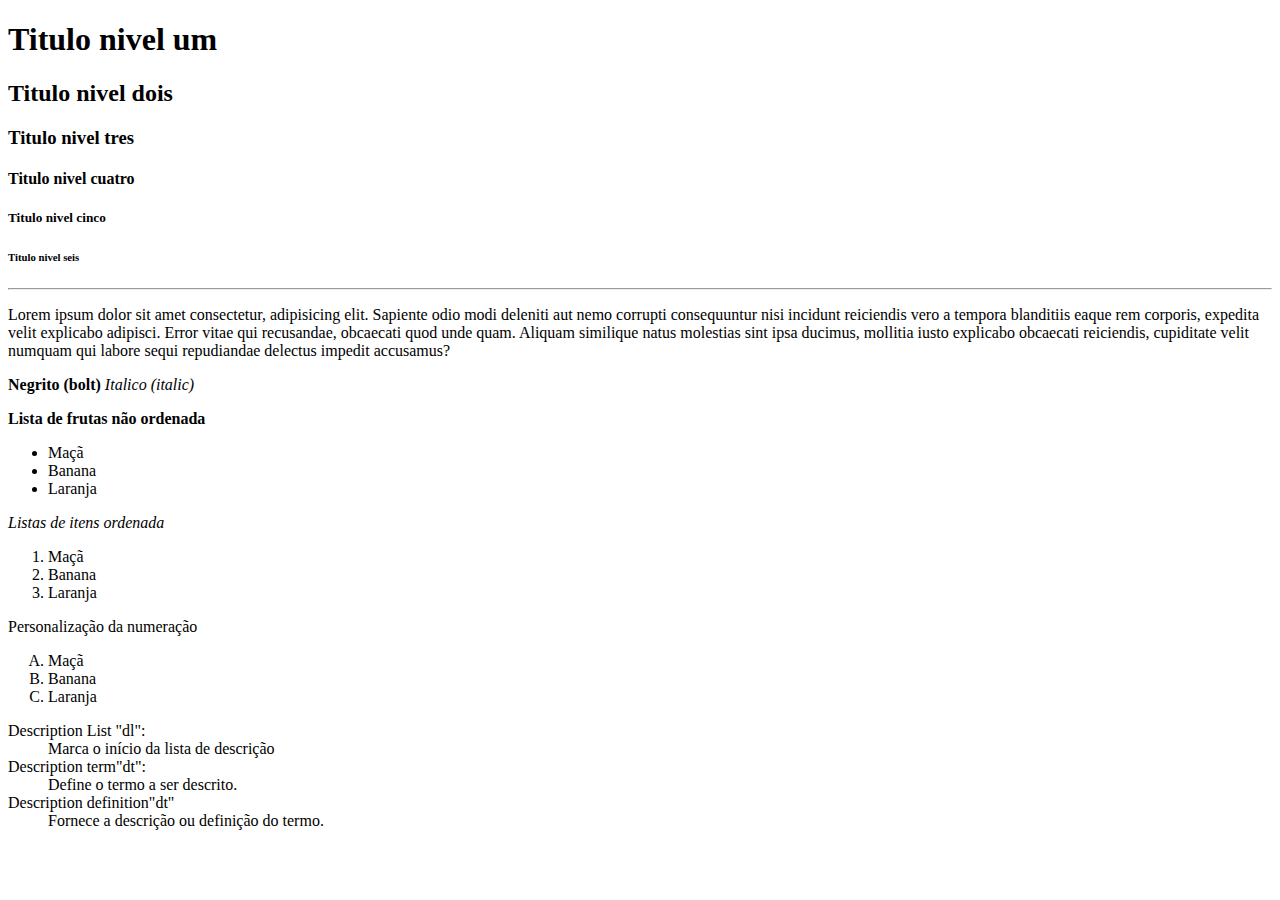
<file: htmlCssJavascriptCourse/lesson_1/index.html>
<!-- every html document start with an emet -->
<!DOCTYPE html> <!-- tipo de documento -->
<html lang="pt-br">
<!-- header -->

<head>
    <!-- Tag auto contidas -->
    <meta charset="UTF-8">
    <meta name="viewport" content="width=device-width, initial-scale=1.0">
    <!-- tag com abertura e fechamento -->
    <!-- titulo do documento que aparece na aba -->
    <title>Nome de aba</title>
</head>
<!-- corpo do documento -->

<body>
    <!-- uso das principais tags -->
    <!-- nives de tag de titulos -->
    <h1> Titulo nivel um</h1>
    <h2>Titulo nivel dois</h2>
    <h3>Titulo nivel tres</h3>
    <h4>Titulo nivel cuatro</h4>
    <h5>Titulo nivel cinco</h5>
    <h6>Titulo nivel seis</h6>
    <!-- linha separadora -->
    <hr>
    <!-- tag para parragrafo -->
    <!-- exemplo -->
    <p>Lorem ipsum dolor sit amet consectetur, adipisicing elit. Sapiente odio modi deleniti aut nemo corrupti
        consequuntur nisi incidunt reiciendis vero a tempora blanditiis eaque rem corporis, expedita velit explicabo
        adipisci.
        Error vitae qui recusandae, obcaecati quod unde quam. Aliquam similique natus molestias sint ipsa ducimus,
        mollitia iusto explicabo obcaecati reiciendis, cupiditate velit numquam qui labore sequi repudiandae delectus
        impedit accusamus?</p>
    <!-- somente para conhecimento momentaneo tag <style> ...<\style> será usado em css -->
    <!-- formatação de texto no html, hoje em dia caiu em desusso -->
    <!-- negrito -->
    <b>Negrito (bolt)</b>
    <i>Italico (italic)</i>
    <!-- entendendo a tag <ul> -->
    <!-- serve para criar uma lista nao ordenada -->
    <!-- e a tag <li> serve para listar itens -->
    <!-- por exemplo -->
    <p><b>Lista de frutas não ordenada</b></p>
    <ul>
        <li>Maçã</li>
        <li>Banana</li>
        <li>Laranja</li>
    </ul>
    <!-- usando a pripriedade dentro da tag ul style="list-style-type: square;" -->
    <!-- é possivel colocar uma formatação do tipo cuadrada como vimos anteriormente -->
    <!-- usando a tag <ol>, serve para criar uma lista ordenada -->
    <!-- ou seja uma lista de numeros de forma crescente  -->
    <!-- por exemplo: -->
    <p><i>Listas de itens ordenada </i></p>
    <ol>
        <li>Maçã</li>
        <li>Banana</li>
        <li>Laranja</li>
    </ol>
        <!-- a lista ordenada e não ordenada pode ser personalizada -->
        <!-- da seguinte maneira usando o atributo type-->
        <p>Personalização da numeração</p>
        <!-- exemplo, convertendo em letras mauisculas -->
        <ol type="A">
            <li>Maçã</li>
            <li>Banana</li>
            <li>Laranja</li>
        </ol>
        <!-- Uma Lista Semântica ou Description List (lista de descrição) é usada para definir uma lista de 
         termos e suas descrições associadas em HTML -->
         <!-- como funciona?:Cada <dt> é um termo, como uma palavra ou título, e o <dd> é a sua descrição ou explicação -->
         <!-- exemplo -->
         <dl>
            <dt>Description List "dl":</dt>
            <dd>Marca o início da lista de descrição</dd>
            <dt>Description term"dt":</dt>
            <dd> Define o termo a ser descrito.</dd>
            <dt>Description definition"dt"</dt>
            <dd>Fornece a descrição ou definição do termo.</dd>
         </dl>
</body>

</html>
</file>
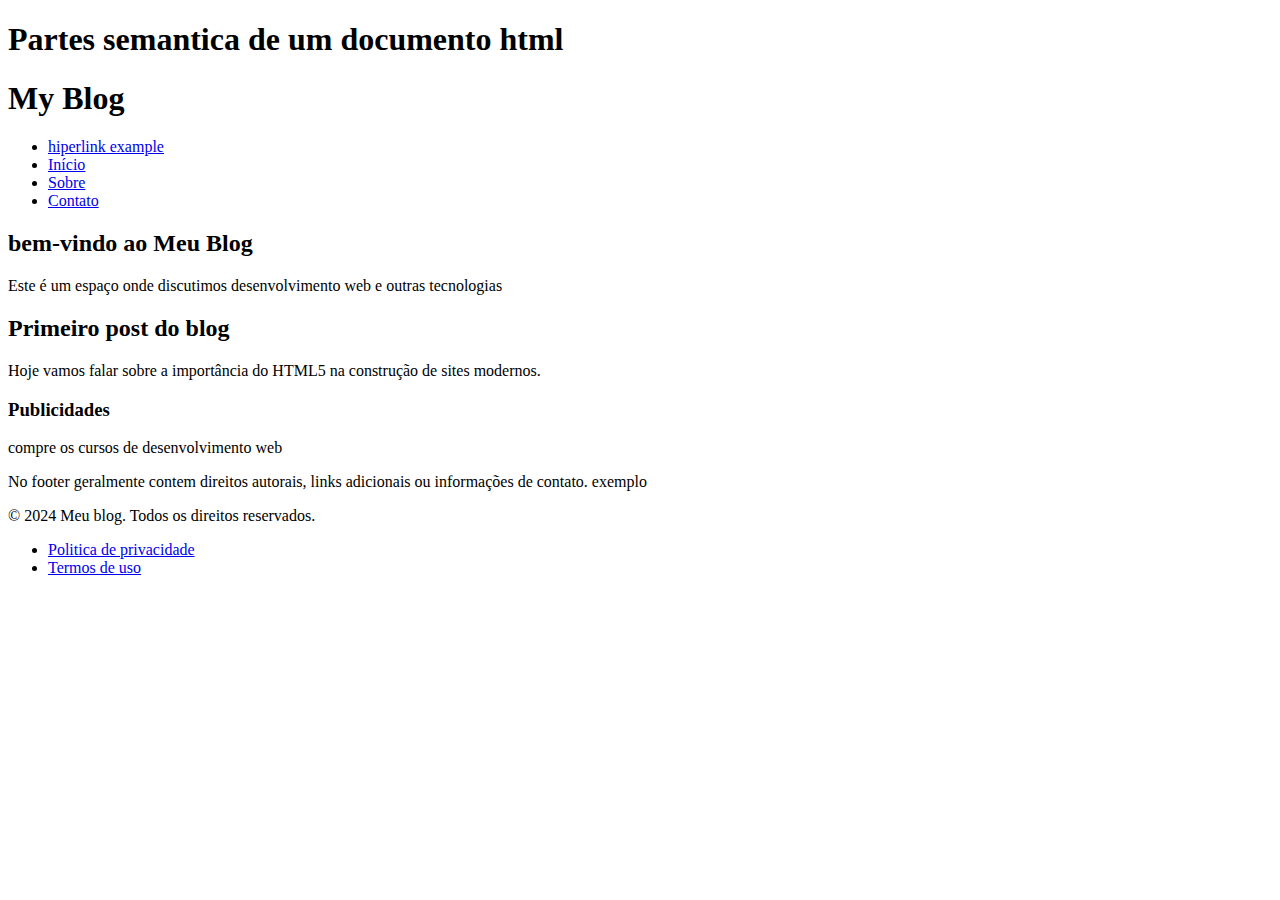
<file: htmlCssJavascriptCourse/lesson_2/index.html>
<!DOCTYPE html>
<html lang="pt-br">

<head>
    <meta charset="UTF-8">
    <meta name="viewport" content="width=device-width, initial-scale=1.0">
    <title>Document</title>
</head>

<body>
    <h1>Partes semantica de um documento html</h1>
    <!-- tags como <header>, <footer>,<nav>,<section>,<article>,<aside> -->
</body>
<!-- uso do header: Cabeçalho da página ou de uma seção. -->
<!-- uso do nav: Bloco de navegação com links-->
<!-- a tag <a href=“...”> ... </a> serve como hiperlink -->
<header>
    <h1>My Blog</h1>
    <!-- barra de inicio -->
    <nav>
        <ul>
            <li><a href=“#”>hiperlink example</a></li>
            <li><a href="#">Início</a></li>
            <li><a href="#">Sobre</a></li>
            <li><a href="#">Contato</a></li>
        </ul>
    </nav>

</header>
<main>
    <section>
        <h2>bem-vindo ao Meu Blog</h2>
        <p>Este é um espaço onde discutimos desenvolvimento web e outras tecnologias</p>
    </section>
    <article>
        <h2>Primeiro post do blog</h2>
        <p>Hoje vamos falar sobre a importância do HTML5 na construção de sites modernos.</p>
    </article>
    <aside>
        <h3>Publicidades</h3>
        <p>compre os cursos de desenvolvimento web</p>
    </aside>
</main>
    <footer>
        <!-- o footer é usado para definir o rodapé de uma pagina ou seção -->
        No footer geralmente contem direitos autorais, links adicionais ou informações de contato.
        exemplo
        <p>&copy; 2024 Meu blog. Todos os direitos reservados.</p>
        <nav>
            <ul>
                <li><a href="#privacy">Politica de privacidade</a></li>
                <li><a href="#termns">Termos de uso</a></li>
            </ul>
        </nav>
<!-- a tag <main> ela serve para para indicar o conteudo principal o mais importante do site -->
<!-- e por ultimo falaremos da tag <div> é uma tag auxiliar que é extremadamente util para colocar formato no CSS -->
</footer>

</html>
</file>
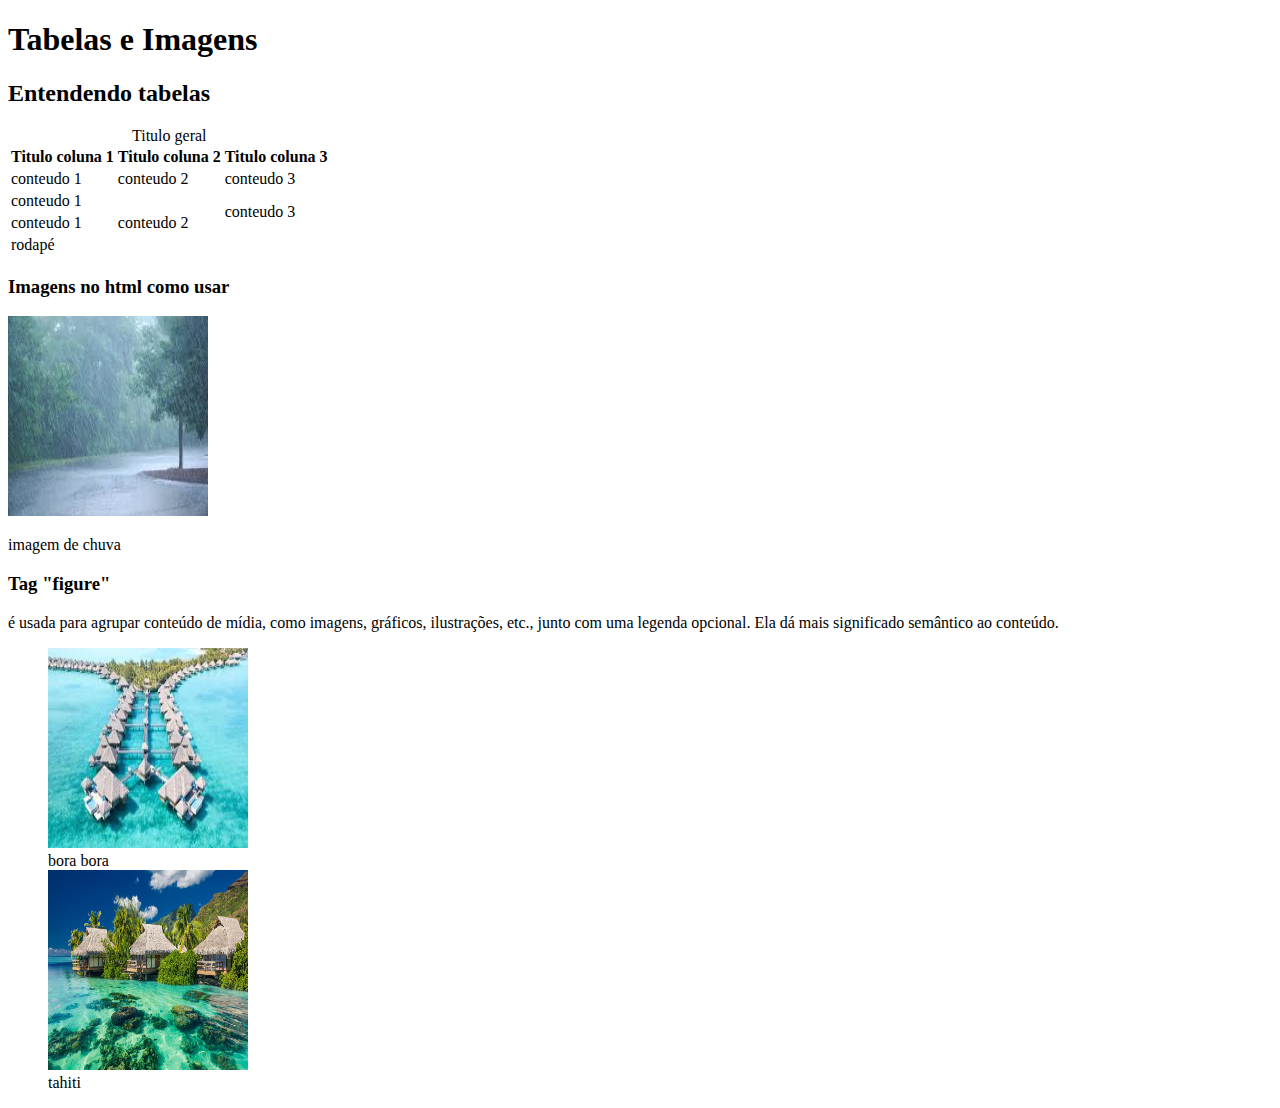
<file: htmlCssJavascriptCourse/lesson_3/index.html>
<!DOCTYPE html>
<html lang="en">

<head>
    <meta charset="UTF-8">
    <meta name="viewport" content="width=device-width, initial-scale=1.0">
    <title>Document</title>
</head>

<body>
    <h1> Tabelas e Imagens </h1>
    <h2> Entendendo tabelas </h2>
    <!-- inicio da tabela -->
    <table id=“tabela”>
        <caption>
            Titulo geral
        </caption>
        <thead>
            <tr>
                <th>Titulo coluna 1</th>
                <th>Titulo coluna 2</th>
                <th>Titulo coluna 3</th>
            </tr>
        </thead>
        <tbody>
            <tr>
                <td>conteudo 1</td>
                <td>conteudo 2</td>
                <td>conteudo 3</td>
            </tr>
            <tr>
                <td colspan="2">conteudo 1</td>
                <td rowspan="2">conteudo 3</td>
            </tr>
            <tr>
                <td>conteudo 1</td>
                <td>conteudo 2</td>
            </tr>
        </tbody>
        <tfoot>
            <tr>
                <td colspan="3">rodapé</td>
            </tr>
        </tfoot>
    </table>
</body>
<h3>Imagens no html como usar</h3>
<!-- existem duas formas de colocar imagens -->
<!-- <img src="caminho_da_imagem.jpg" alt="Descrição da imagem" height="10" width="10"> -->
<!-- exemplo -->
<img src="./pictures/rain.jpg" alt="chovendo" height="200" width="200">
<p>imagem de chuva</p>
<h3>Tag "figure"</h3>
<p> é usada para agrupar conteúdo de mídia, como imagens, gráficos, ilustrações, etc.,
    junto com uma legenda opcional. Ela dá mais significado semântico ao conteúdo.</p>
    <figure>
        <img src="./pictures/playa.jpg" alt="playa" height="200" width="200">
        <figcaption>bora bora</figcaption>
        <img src="./pictures/tahiti.jpg" alt="tahiti" height="200" width="200">
        <figcaption>tahiti</figcaption>
      </figure>

</html>
</file>
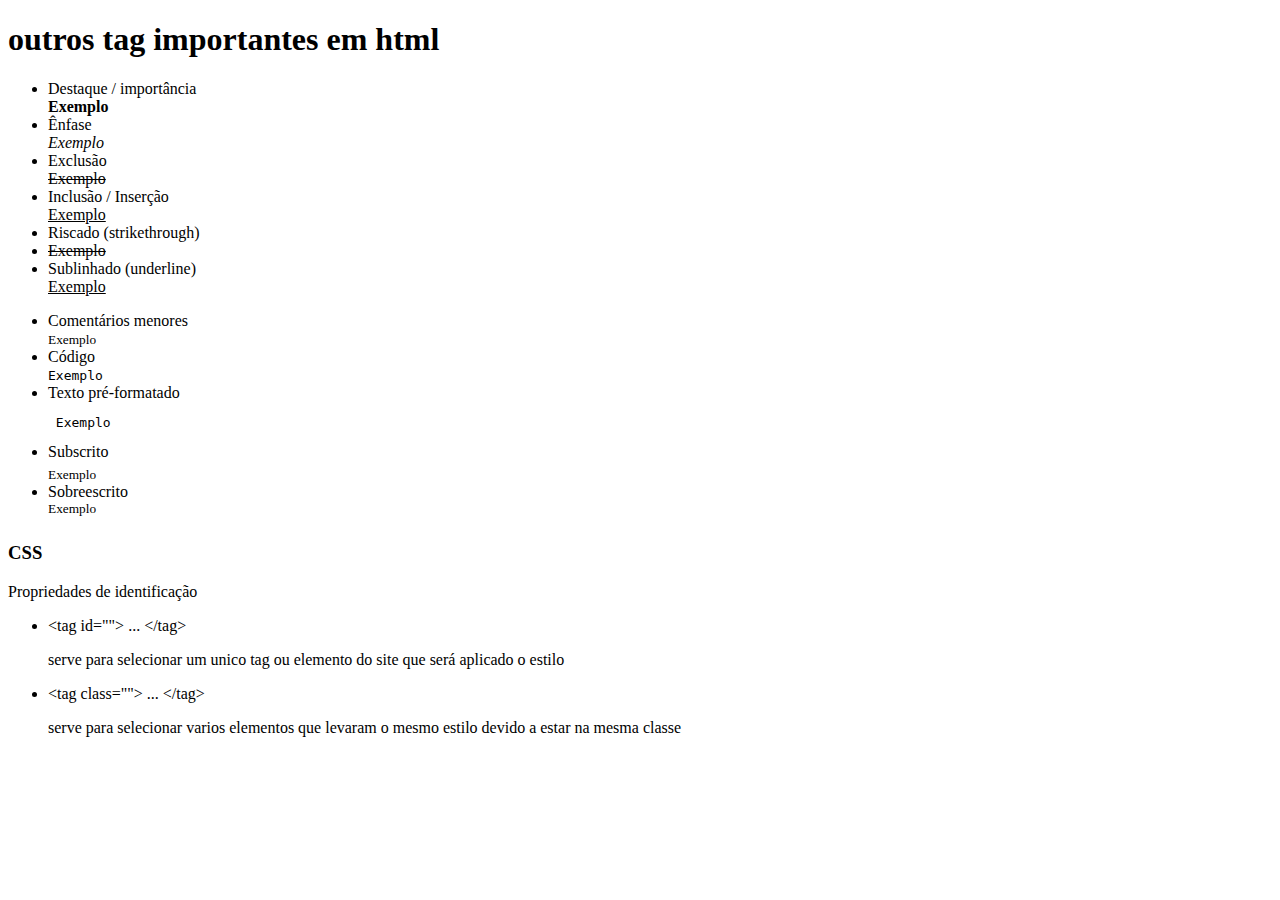
<file: htmlCssJavascriptCourse/lesson_4/index.html>
<!DOCTYPE html>
<html lang="en">

<head>
    <meta charset="UTF-8">
    <meta name="viewport" content="width=device-width, initial-scale=1.0">
    <title>Lesson_4</title>
</head>

<body>
    <main>
        <h1>outros tag importantes em html</h1>
        <ul>
            <li>Destaque / importância</li>
            <strong> Exemplo </strong>
            <li>Ênfase</li>
            <em> Exemplo </em>
            <li>Exclusão</li>
            <del> Exemplo </del>
            <li>Inclusão / Inserção</li>
            <ins> Exemplo </ins>
            <li>Riscado (strikethrough)
            <li>
                <s>Exemplo</s>
            <li>Sublinhado (underline) </li>
            <u> Exemplo </u>
        </ul>
        <ul>
            <li>Comentários menores</li>
            <small> Exemplo </small>
            <li>Código</li>
            <code> Exemplo </code>
            <li>Texto pré-formatado </li>
            <pre> Exemplo </pre>
            <li>Subscrito</li>
            <sub> Exemplo </sub>
            <li>Sobreescrito</li>
            <sup> Exemplo </sup>
        </ul>
        <h3>CSS</h3>  
        <!-- Como comunicamos o CSS com o HTML para dar stilo -->
        <!-- usando no <head>...<\head>-->
        <!-- <link rel="stylesheet" href="path/arquivo.css" > -->
        <!-- ele serve para dizer para o html que arquivo CSS será nessesário para dar estilo ao site -->
        <!-- para colocar estilos no html precisamos colocar algumas propriedades de identificação para cada tag dentro do arquivo html -->
        <!-- por exemplo -->
        <!-- <tag id=“”> ... </tag> -->
        <!-- <tag class=“”> ... </tag> -->
        Propriedades de identificação
            <ul>
         <li>&lt;tag id=&quot;&quot;&gt; ... &lt;/tag&gt;</li>
         <p>serve para selecionar um unico tag ou elemento do site que será aplicado o estilo</p>
         <li>&lt;tag class=&quot;&quot;&gt; ... &lt;/tag&gt;</li> 
         <p>serve para selecionar varios elementos que levaram o mesmo estilo devido a estar na mesma classe</p>
            </ul>

    </main>

</body>

</html>
</file>
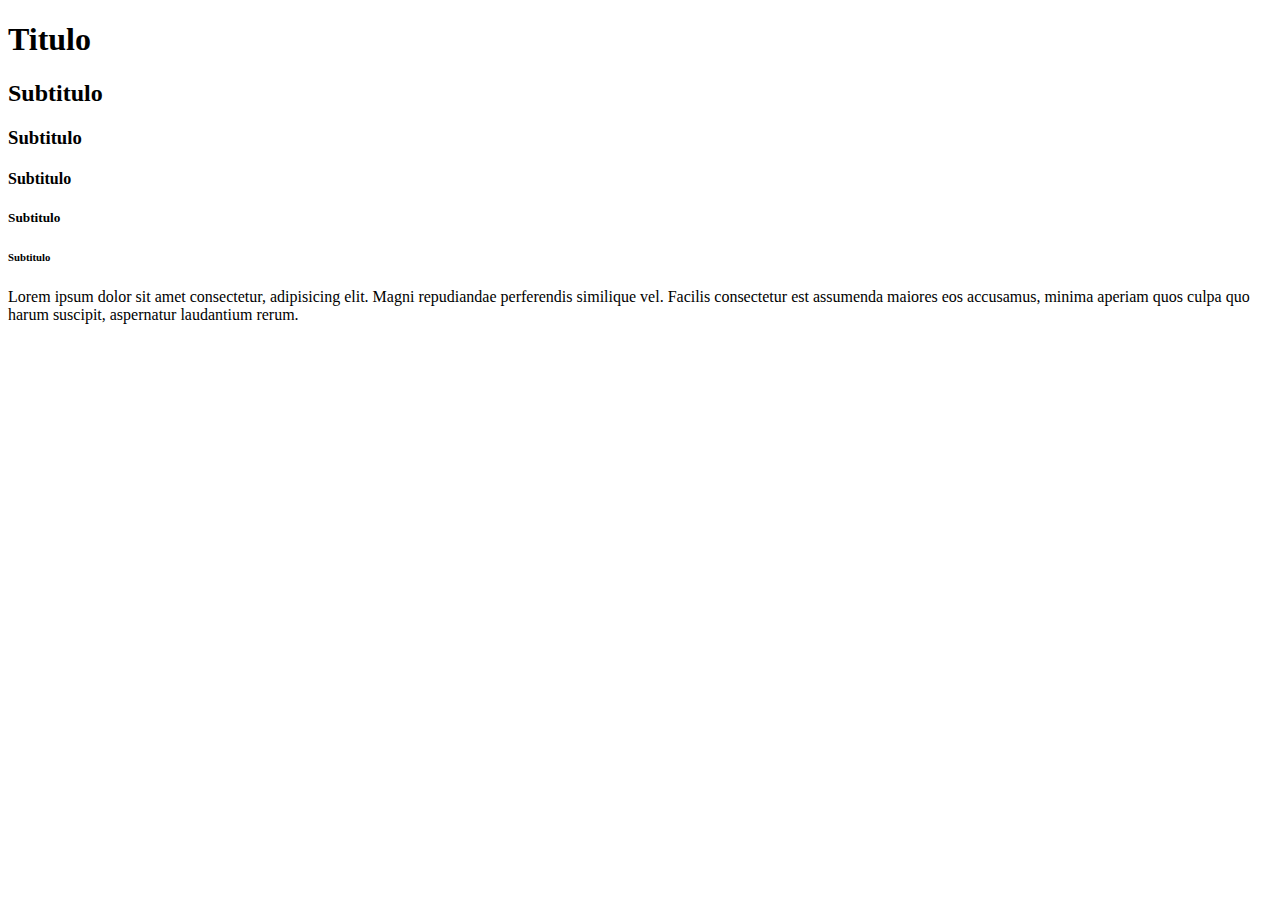
<file: htmlCssJavascriptCourse/HTML+CSS_course/lesson_1/parrafos_y_encabezados.html>
<!-- Lesson 1 - Dalto youtube course -->
<!-- https://www.youtube.com/watch?v=ELSm-G201Ls&t=161s&ab_channel=SoyDalto -->
<!DOCTYPE html>
<html>
    <head>
        <title>Aprendiendo HTML</title>
    </head>
    <body>
        <!-- emet h$*6 -->
         <h1>Titulo</h1> 
         <!-- solo un h1 por pagina por cuestiones de accesibilidad -->
         <h2>Subtitulo</h2>
         <h3>Subtitulo</h3>
         <h4>Subtitulo</h4>
         <h5>Subtitulo</h5>
         <h6>Subtitulo</h6>
        <p>
            Lorem ipsum dolor sit amet consectetur, adipisicing elit. Magni repudiandae perferendis similique vel. Facilis consectetur est assumenda maiores eos accusamus, minima aperiam quos culpa quo harum suscipit, aspernatur laudantium rerum.
        </p>
    </body>
</html>
</file>
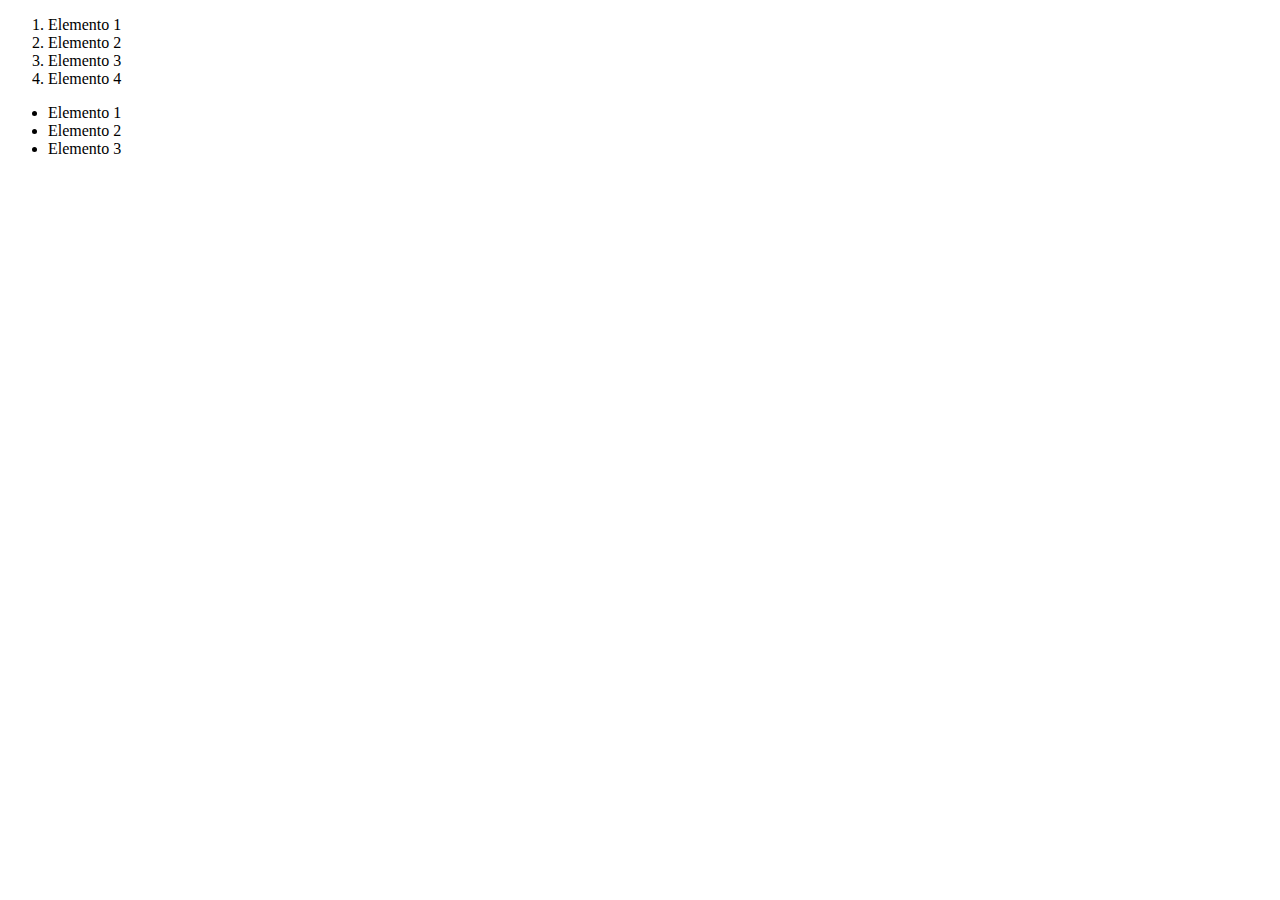
<file: htmlCssJavascriptCourse/HTML+CSS_course/lesson_2/listas.html>
<!DOCTYPE html>
<html lang="en">
<head>
    <title>Document</title>
</head>
<body>
    <ol>
        <li>Elemento 1</li>
        <li>Elemento 2</li>
        <li>Elemento 3</li>
        <li>Elemento 4</li>
    </ol>
    <ul>
        <li>Elemento 1</li>
        <li>Elemento 2</li>
        <li>Elemento 3</li>
    </ul>
</body>
</html>
</file>
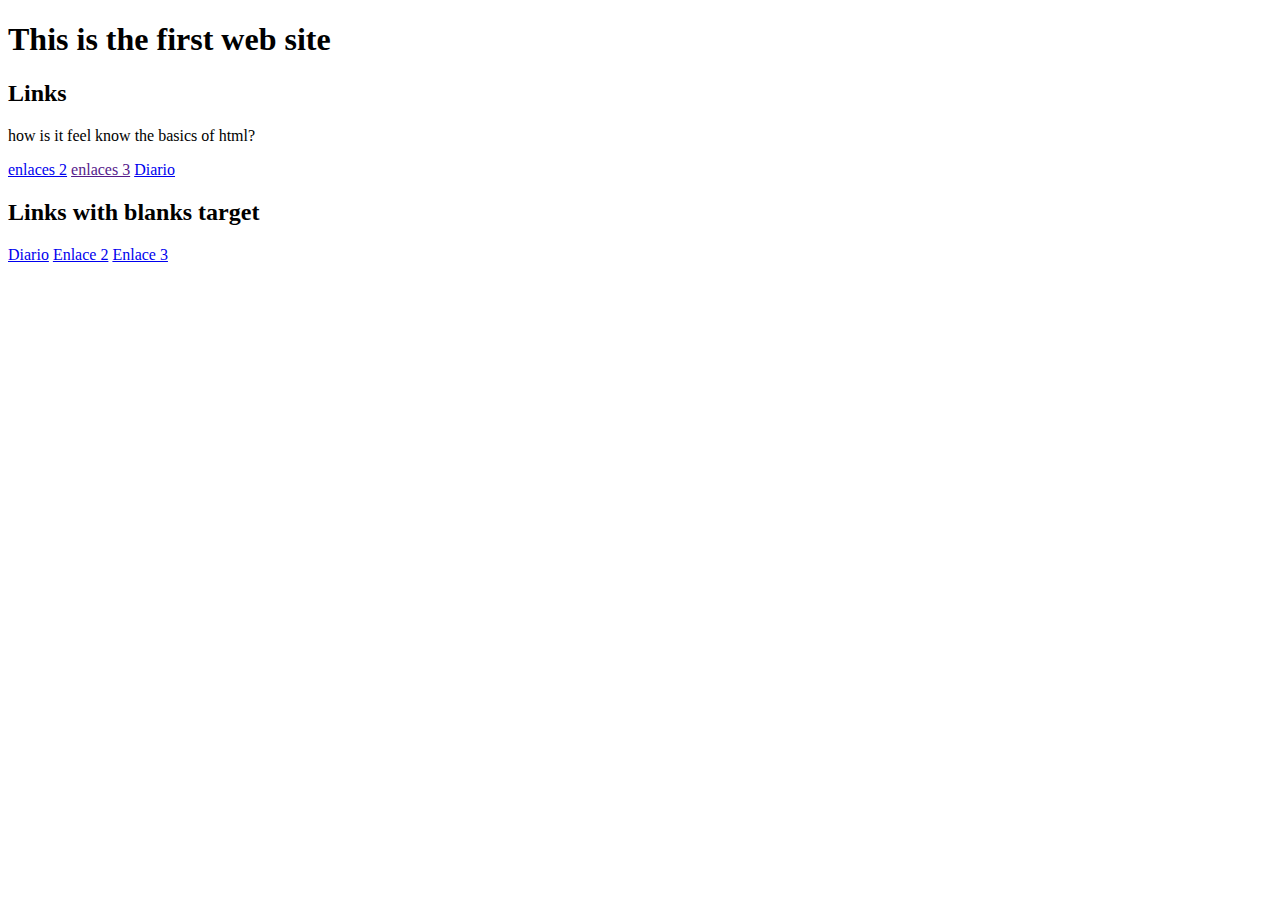
<file: htmlCssJavascriptCourse/HTML+CSS_course/lesson_3/enlaces.html>
<!-- 1:16 -->
<!DOCTYPE html>
<html>
<head>
    <title>Enlaces</title>
</head>
<body>
    <!-- atributos -->
    <h1>This is the first web site</h1>
    <h2>Links</h2>
    <p>how is it feel know the basics of html?</p>
    <a href="enlaces_2.html" title="go ti the second page">enlaces 2</a>
    <a href title="go to the third page"="enlaces_3.html">enlaces 3</a>
    <a href="https://www.lanacion.com.py" title="go to a external link">Diario</a>
    <h2>Links with blanks target</h2>
    <a href="https://www.lanacion.com.py" target="_blank" title="go to an external link">Diario</a>
    <a href="enlaces_2.html" target="_blank" title="go to the second page">Enlace 2</a>
    <a href="enlaces_3.html" target="_blank" title="go to the third page">Enlace 3</a>
</body>
</html>
</file>
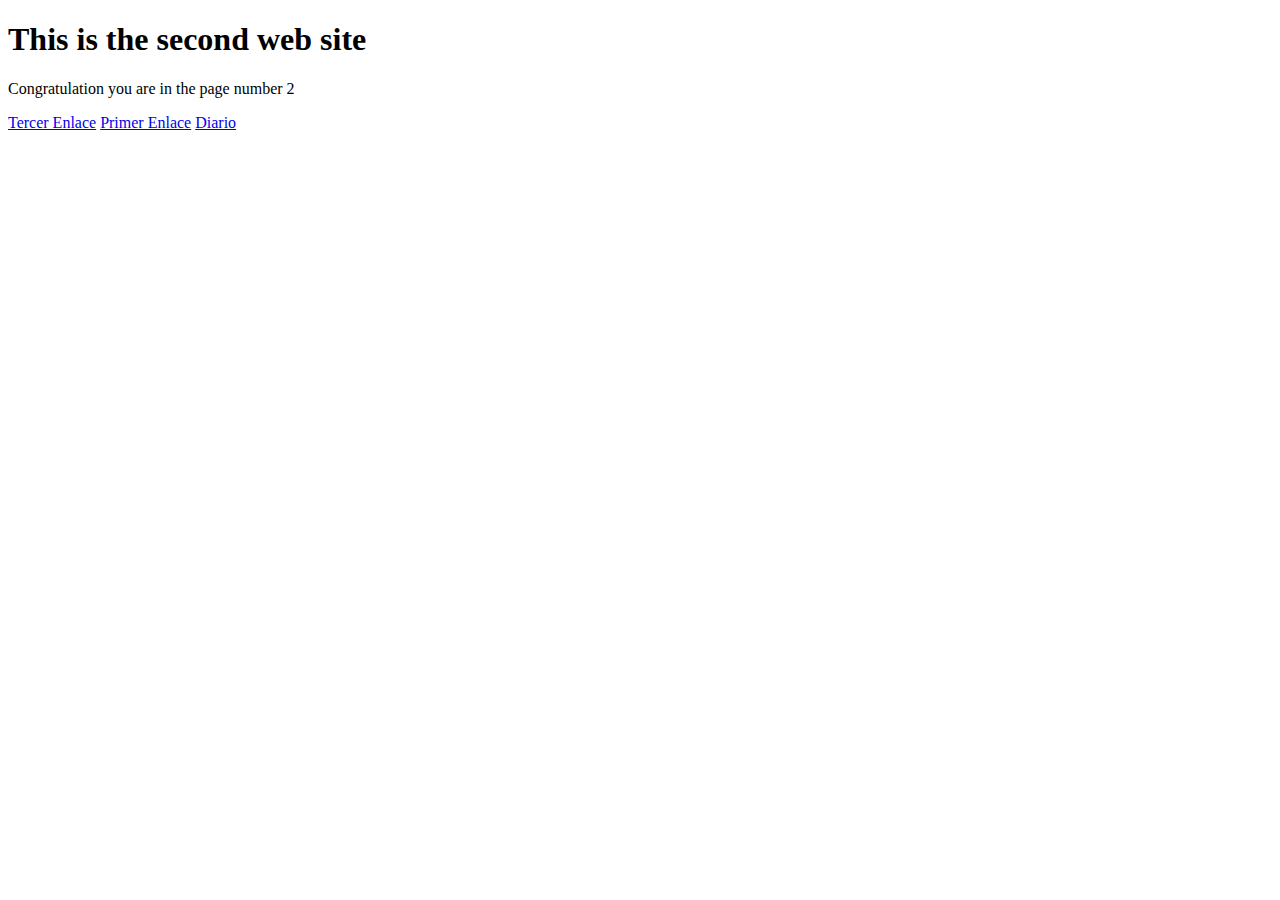
<file: htmlCssJavascriptCourse/HTML+CSS_course/lesson_3/enlaces_2.html>
<!-- 1:10 -->
<!DOCTYPE html>
<html>
<head>
    <title>Enlaces</title>
</head>
<body>
<!-- atributes -->
    <h1>This is the second web site</h1>
    <p>Congratulation you are in the page number 2</p>
    <a href="enlaces_3.html">Tercer Enlace</a>
    <a href="enlaces.html">Primer Enlace</a>
    <a href="https://www.lanacion.com.py">Diario</a>
</body>
</html>
</file>
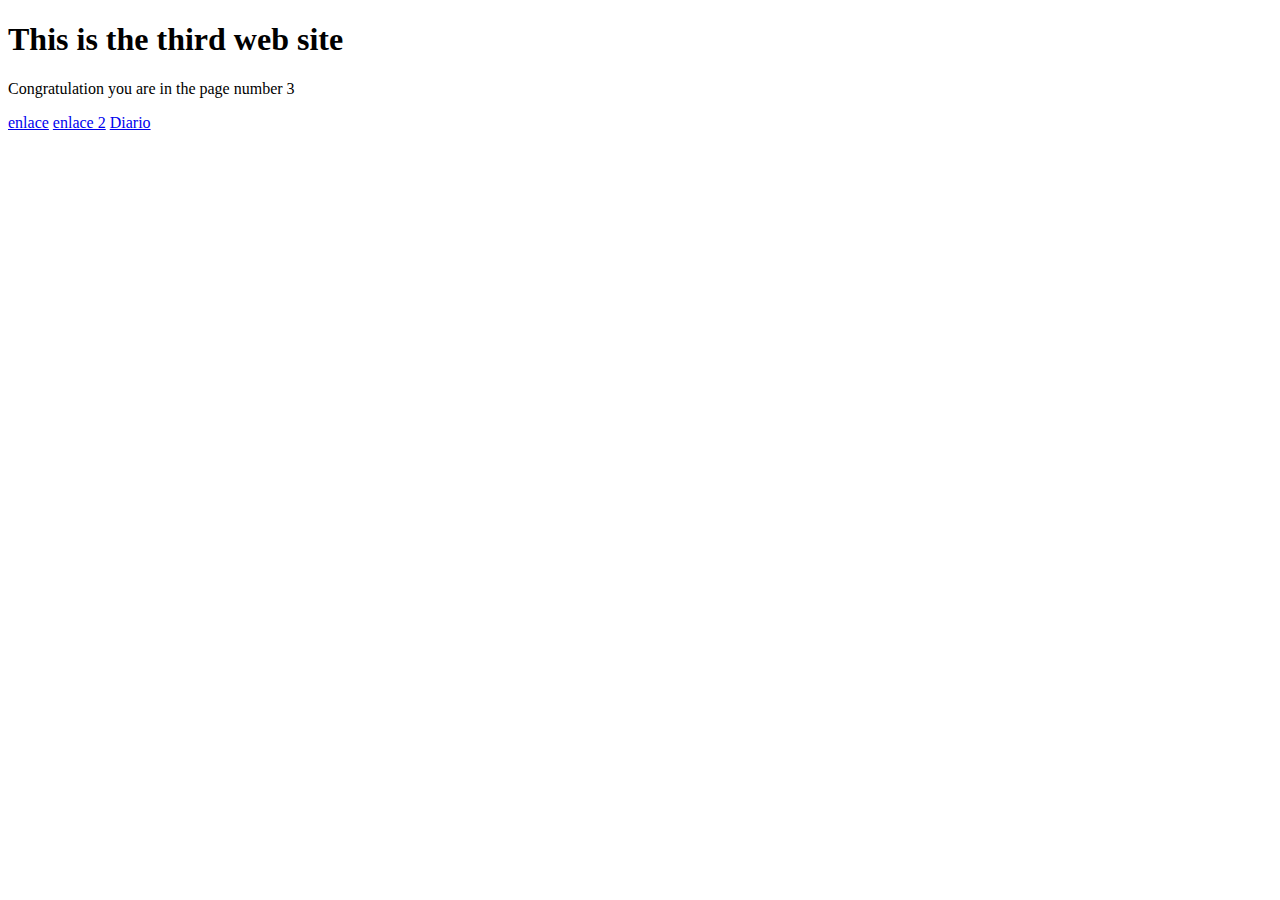
<file: htmlCssJavascriptCourse/HTML+CSS_course/lesson_3/enlaces_3.html>
<!-- 1:10 -->
<!DOCTYPE html>
<html>
<head>
    <title>Enlaces</title>
</head>
<body>
    <!-- atributos -->
     <h1>This is the third web site</h1>
     <p>Congratulation you are in the page number 3</p>
     <a href="enlaces.html">enlace</a>
     <a href="enlaces_2.html">enlace 2</a>
     <a href="https://www.lanacion.com.py">Diario</a>
</body>
</html>
</file>
